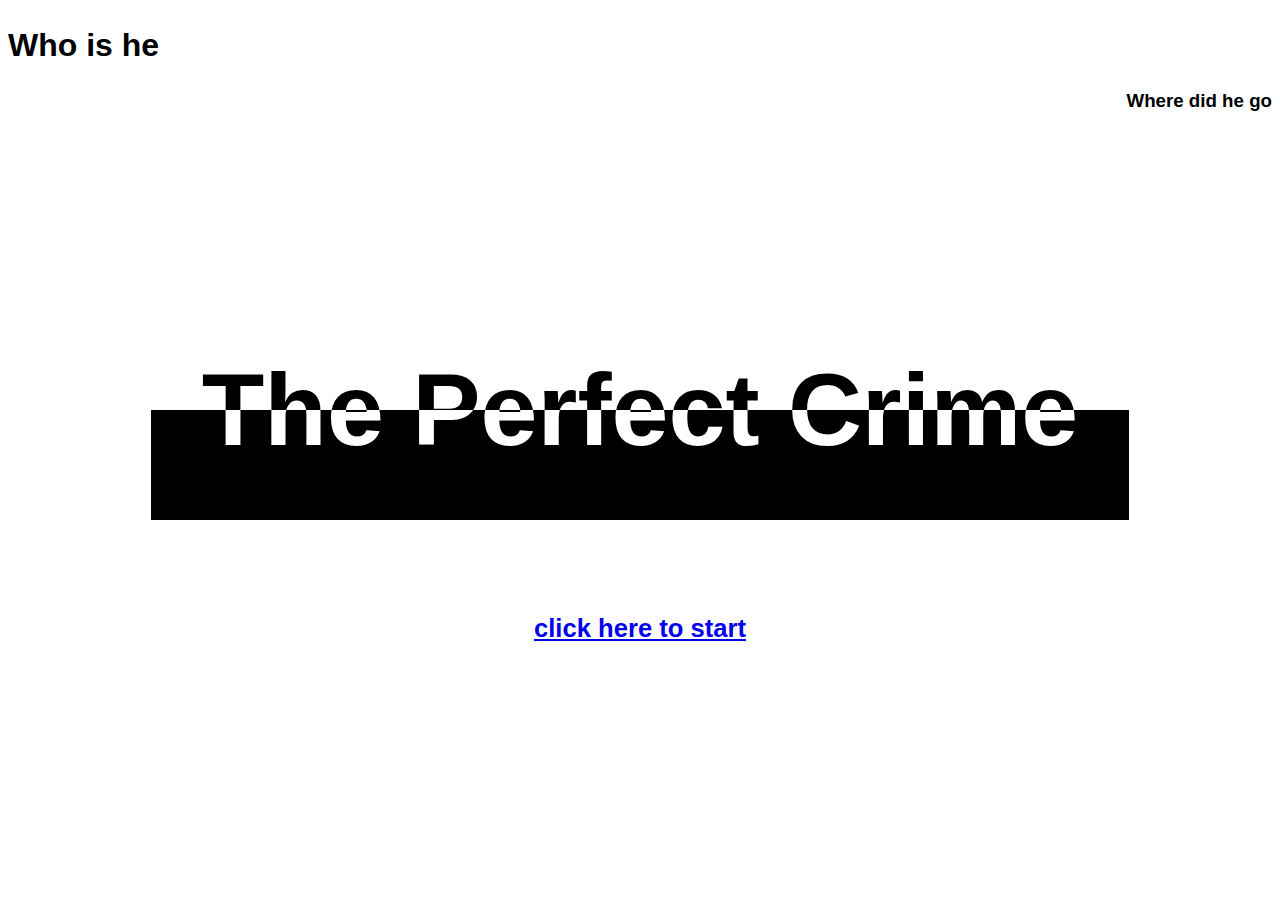
<file: index.html>
<!DOCTYPE html>
<html lang="en">
<head>
    <meta charset="UTF-8">
    <meta http-equiv="X-UA-Compatible" content="IE=edge">
    <meta name="viewport" content="width=device-width, initial-scale=1.0">
    <title>Document</title>
    <link rel="stylesheet" href="css/style.css">
</head>

<body>

    <div class="container">
	<!-- code here -->
	<div class="text-box">
		<h1>The Perfect Crime</h1>
		<h1>The Perfect Crime</h1>
	</div>
		<a href = "page2.html"><p>click here to start</p></a>
</div>
<h2>Who is he</h2>
<h3>Where did he go</h3>
    
   

</body>

</html>
</file>
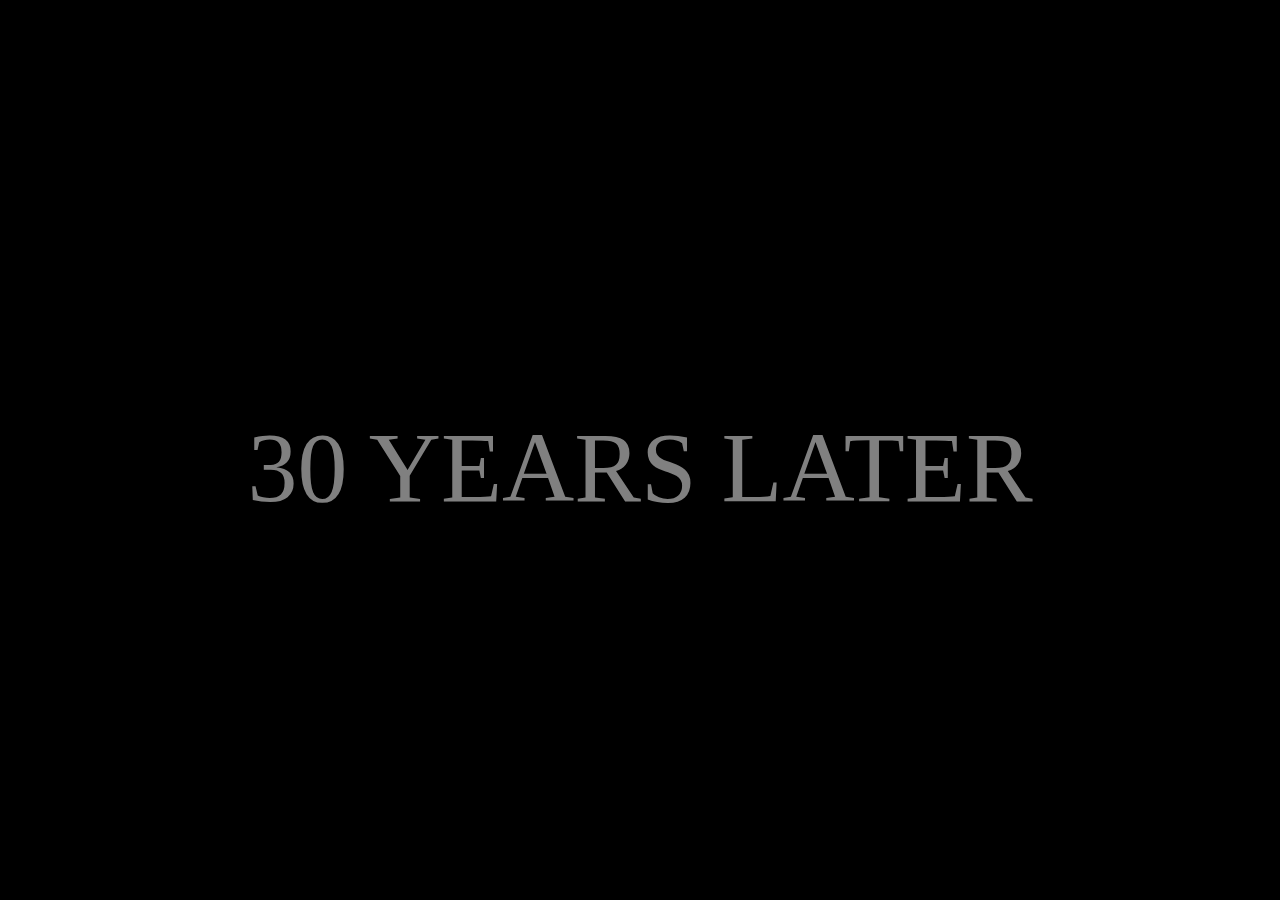
<file: 30years.html>
<html lang="en">
<head>
    <meta charset="UTF-8">
    <meta http-equiv="X-UA-Compatible" content="IE=edge">
    <meta name="viewport" content="width=device-width, initial-scale=1.0">
    <title>Document</title>
   <link rel="stylesheet" href="css/style7.css">  
</head>
<body>
  <p class="logo-1">
    30 Years Later
  </p>
</body>
<script src = "js/js.js"></script>
</html>
</file>
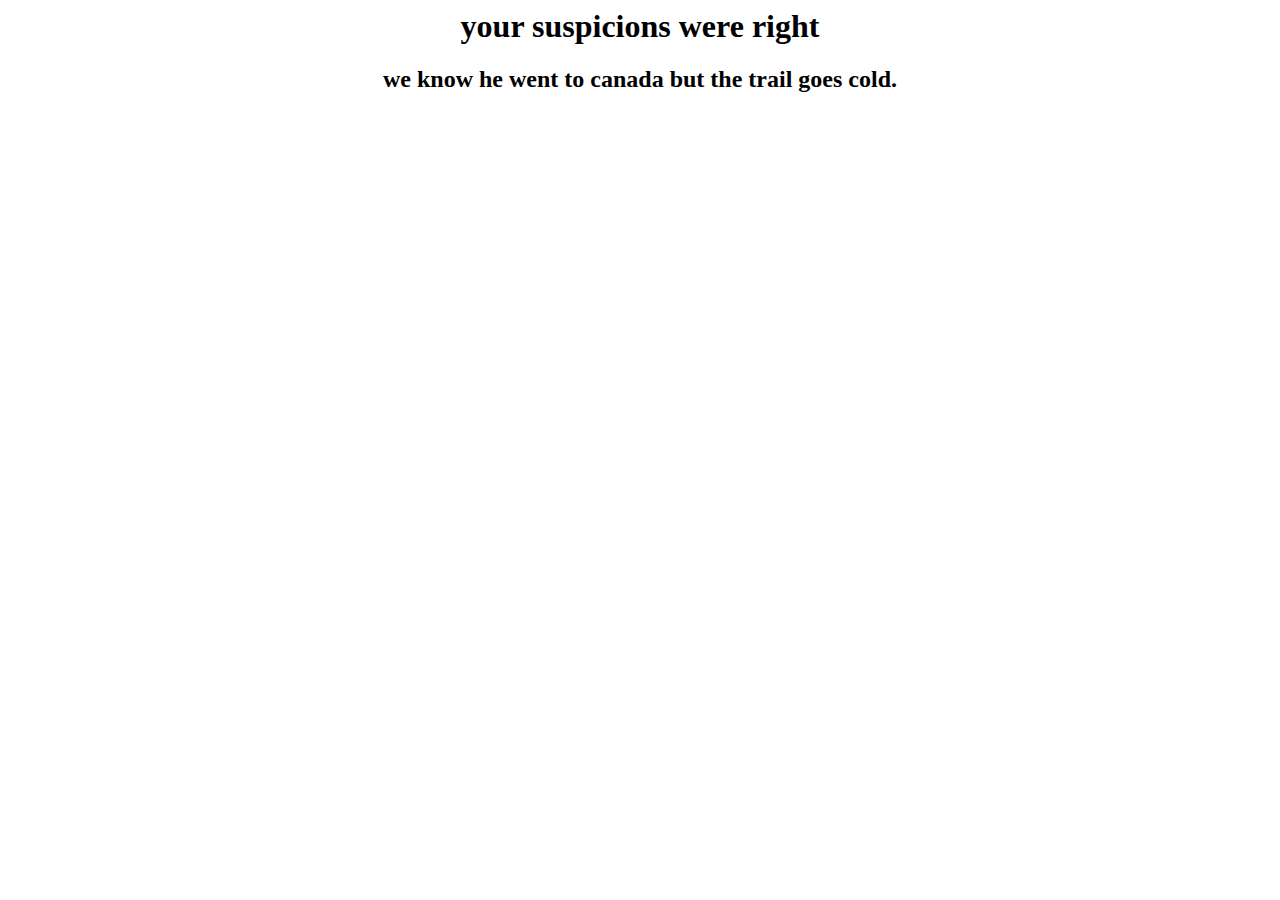
<file: canada.html>
<html lang="en">
<head>
    <meta charset="UTF-8">
    <meta http-equiv="X-UA-Compatible" content="IE=edge">
    <meta name="viewport" content="width=device-width, initial-scale=1.0">
    <title>Document</title>
   <link rel="stylesheet" href="css/style4.css"> 
</head>
<body>
  <h1>your suspicions were right</h1>
  <h2>we know he went to canada but the trail goes cold. </h2>

</body>
<script src = "js/js1.js"></script>
</html>
</file>
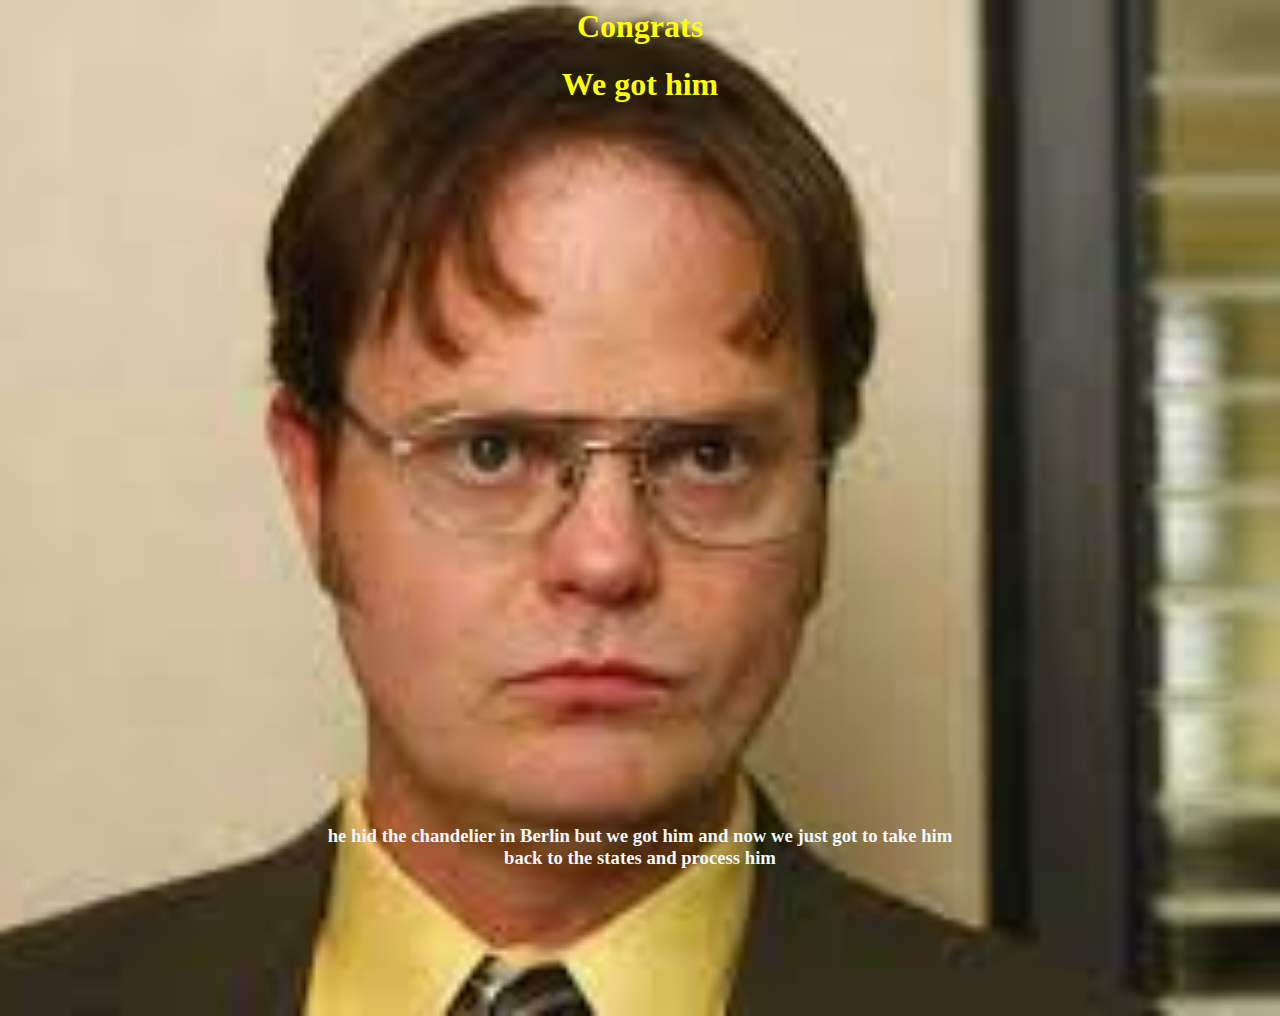
<file: caughtHim.html>
<html lang="en">
<head>
    <meta charset="UTF-8">
    <meta http-equiv="X-UA-Compatible" content="IE=edge">
    <meta name="viewport" content="width=device-width, initial-scale=1.0">
    <title>Document</title>
   <link rel="stylesheet" href="css/style8.css"> 
</head>
<body>
  <h1>Congrats</h1>
  <h1>We got him </h1>
  
  <h3>he hid the chandelier in Berlin but we got him and now we just got to take him <br> back to the states and process him</h3>
</body>
<script src = "js/js3.js"></script>
</html>
</file>
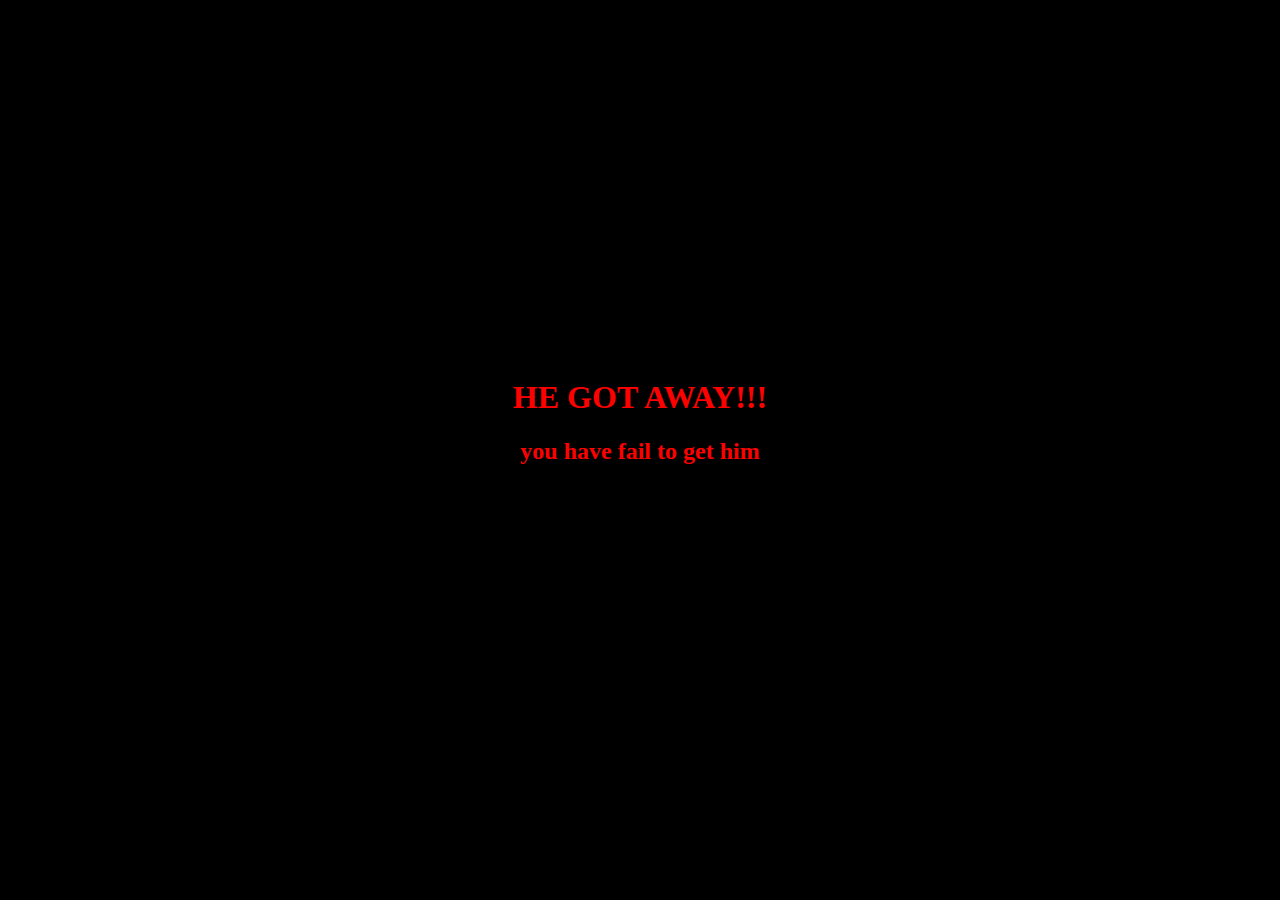
<file: Failed.html>
<!DOCTYPE html>
<html lang="en">
<head>
    <meta charset="UTF-8">
    <meta http-equiv="X-UA-Compatible" content="IE=edge">
    <meta name="viewport" content="width=device-width, initial-scale=1.0">
    <title>Document</title>
   <link rel="stylesheet" href="css/style6.css"> 
</head>
<body>
  <h1>HE GOT AWAY!!!</h1>
  <h2>you have fail to get him </h2>
</body>
<script src = "js/js2.js"></script>
</html>
</file>
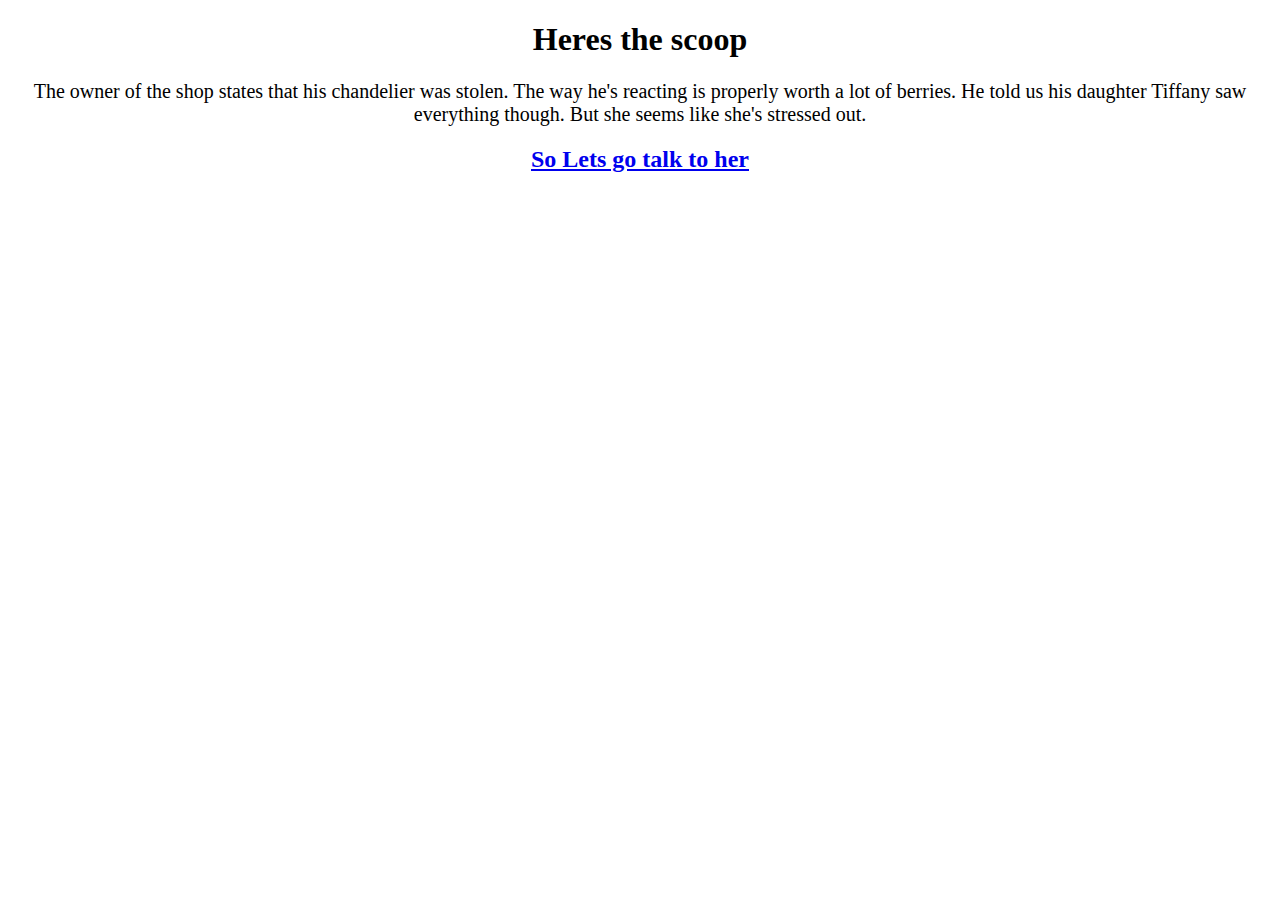
<file: inTheStore.html>
<!DOCTYPE html>
<html lang="en">
<head>
    <meta charset="UTF-8">
    <meta http-equiv="X-UA-Compatible" content="IE=edge">
    <meta name="viewport" content="width=device-width, initial-scale=1.0">
    <title>Document</title>
   <link rel="stylesheet" href="css/style4.css"> 
</head>
<body>
  <h1>Heres the scoop </h1>
  <p> The owner of the shop states that his chandelier was stolen. The way he's reacting is properly worth a lot of berries. He told us his daughter Tiffany saw everything though. But she seems like she's stressed out. </p>
  <a href = "theTalk.html"><h2>So Lets go talk to her</h2></a> 
</body>
</html>
</file>
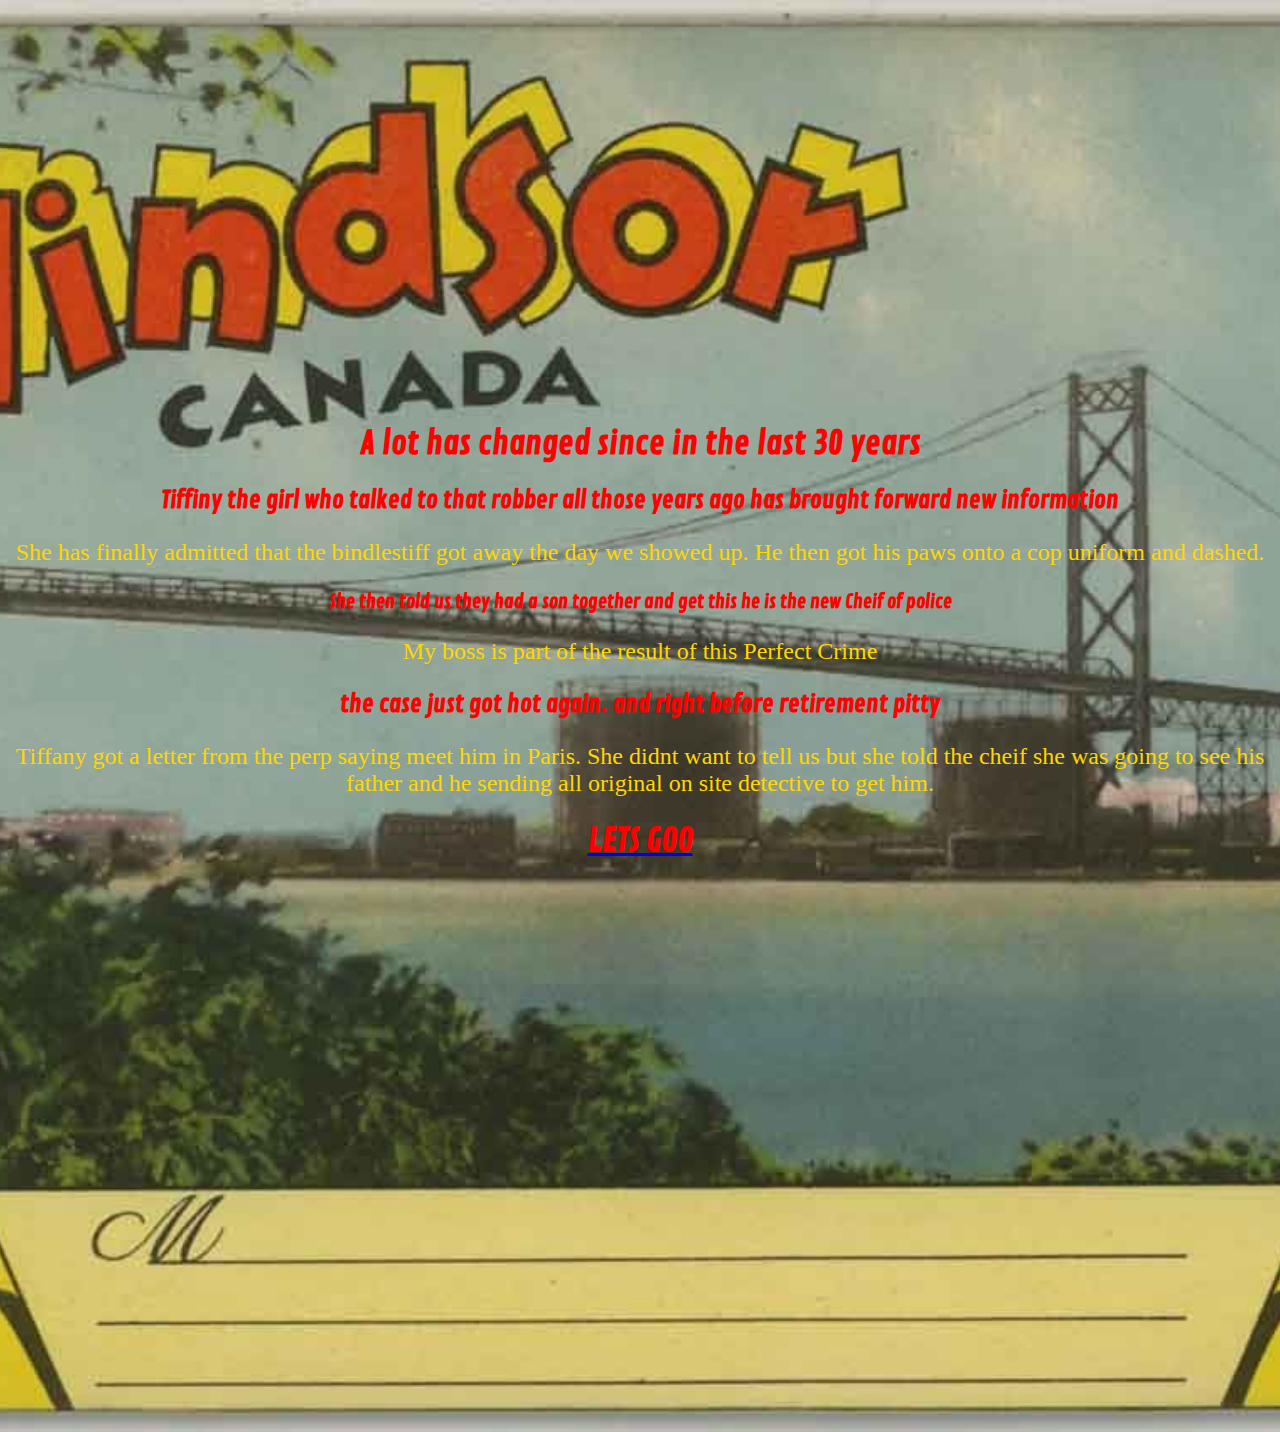
<file: newCheif.html>
<html lang="en">
<head>
    <meta charset="UTF-8">
    <meta http-equiv="X-UA-Compatible" content="IE=edge">
    <meta name="viewport" content="width=device-width, initial-scale=1.0">
    <title>Document</title>
     <link rel="stylesheet" href="css/style9.css"> 
   
</head>
<body>
  <h1>A lot has changed since in the last 30 years</h1>
  <h2>Tiffiny the girl who talked to that robber all those years ago has brought forward new information</h2>
  <p>She has finally admitted that the bindlestiff got away the day we showed up. He then got his paws onto a cop uniform and dashed.</p>
  <h3>She then told us they had a son together and get this he is the new Cheif of police</h3>
  <p>My boss is part of the result of this Perfect Crime</p>
  <H2>the case just got hot again. and right before retirement pitty </H2>
  <p>Tiffany got a letter from the perp saying meet him in Paris. She didnt want to tell us but she told the cheif she was going to see his father and he sending all original on site detective to get him. </p>
  <a href = "whereToGo.html"> <h1>LETS GOO</h1></a>
</body>
</html>
</file>
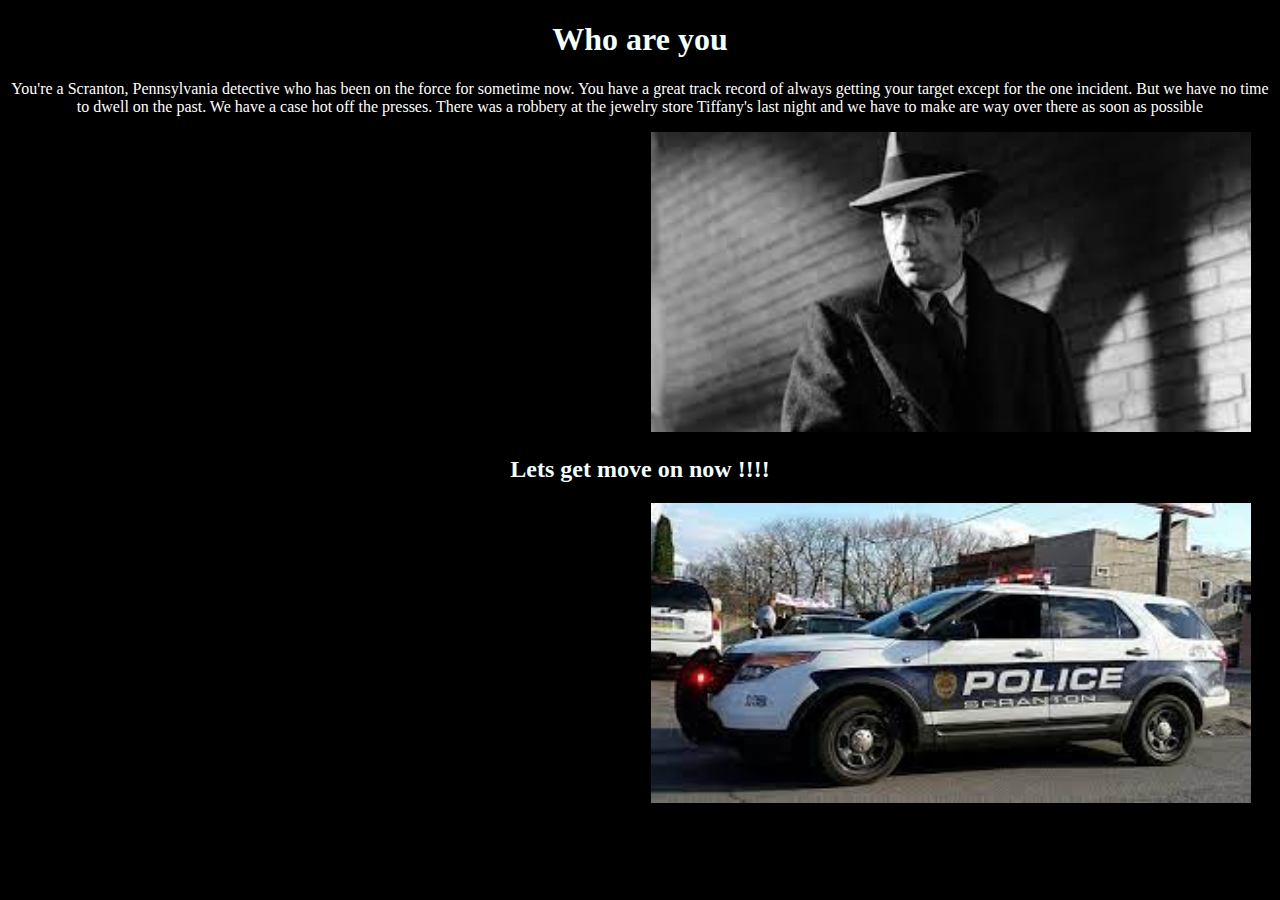
<file: page2.html>
<!DOCTYPE html>
<html lang="en">
<head>
    <meta charset="UTF-8">
    <meta http-equiv="X-UA-Compatible" content="IE=edge">
    <meta name="viewport" content="width=device-width, initial-scale=1.0">
    <title>Document</title>
   <link rel="stylesheet" href="css/style2.css"> 
</head>
<body>
    <h1>
        Who are you 
    </h1>
    <p>
     You're a Scranton, Pennsylvania  detective  who has been on the force for sometime now. You have a great track record of always getting your target except for the one incident. But we have no time to dwell on the past. We have a case hot off the presses. There was a robbery at the jewelry store Tiffany's last night and we have to make are way over there as soon as possible 
    </p>
   <img src = "pics/2pjpg.jpg"  width = "600" height="300">
   <h2>Lets get move on now !!!!</h2>
   <a href = "Tiffanys.html">
   <img src = "pics/copcar.jpg"  width = "600" height="300">
   </a>
</body>
</html>
</file>
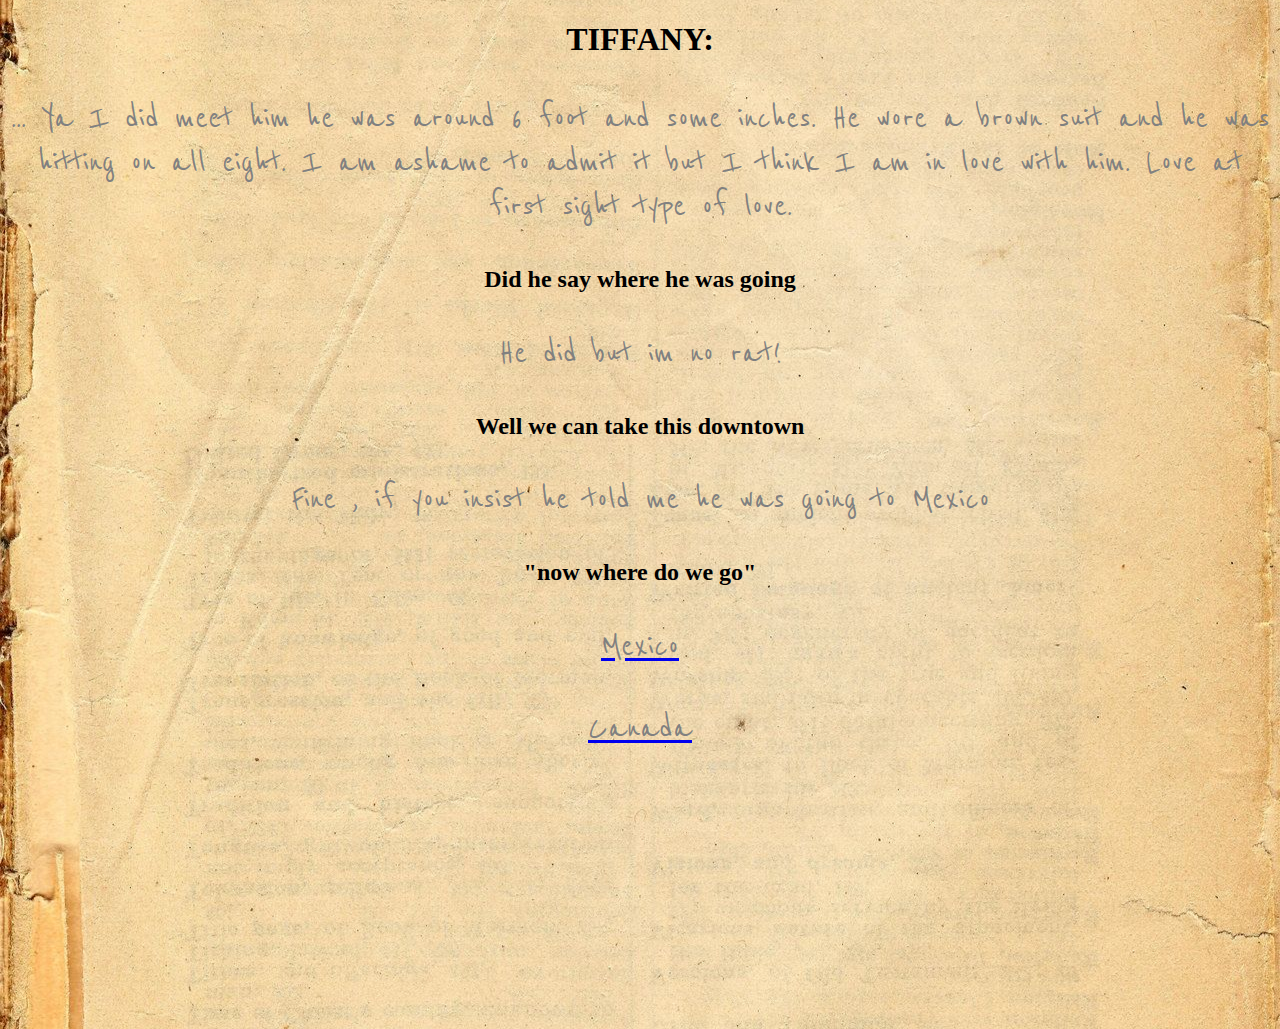
<file: theTalk.html>
<!DOCTYPE html>
<html lang="en">
<head>
    <meta charset="UTF-8">
    <meta http-equiv="X-UA-Compatible" content="IE=edge">
    <meta name="viewport" content="width=device-width, initial-scale=1.0">
    <title>Document</title>
   <link rel="stylesheet" href="css/style5.css"> 
</head>
<body>
  <h1>TIFFANY: </h1>
  <p>... Ya I did meet him he was around 6 foot and some inches. He wore a brown suit and he was hitting on all eight. I am ashame to admit it but I think I am in love with him. Love at first sight type of love.</p>
  <h2>Did he say where he was going</h2>
  <p>He did but im no rat!</p>
  <h2>Well we can take this downtown</h2>
  <p>Fine , if you insist he told me he was going to Mexico</p>
  
    <h2>"now where do we go"</h2>
    <a href = "Failed.html"> <p>Mexico</p></a>
    <a href = "canada.html"> <p>Canada</p></a>
</body>
</html>
</file>
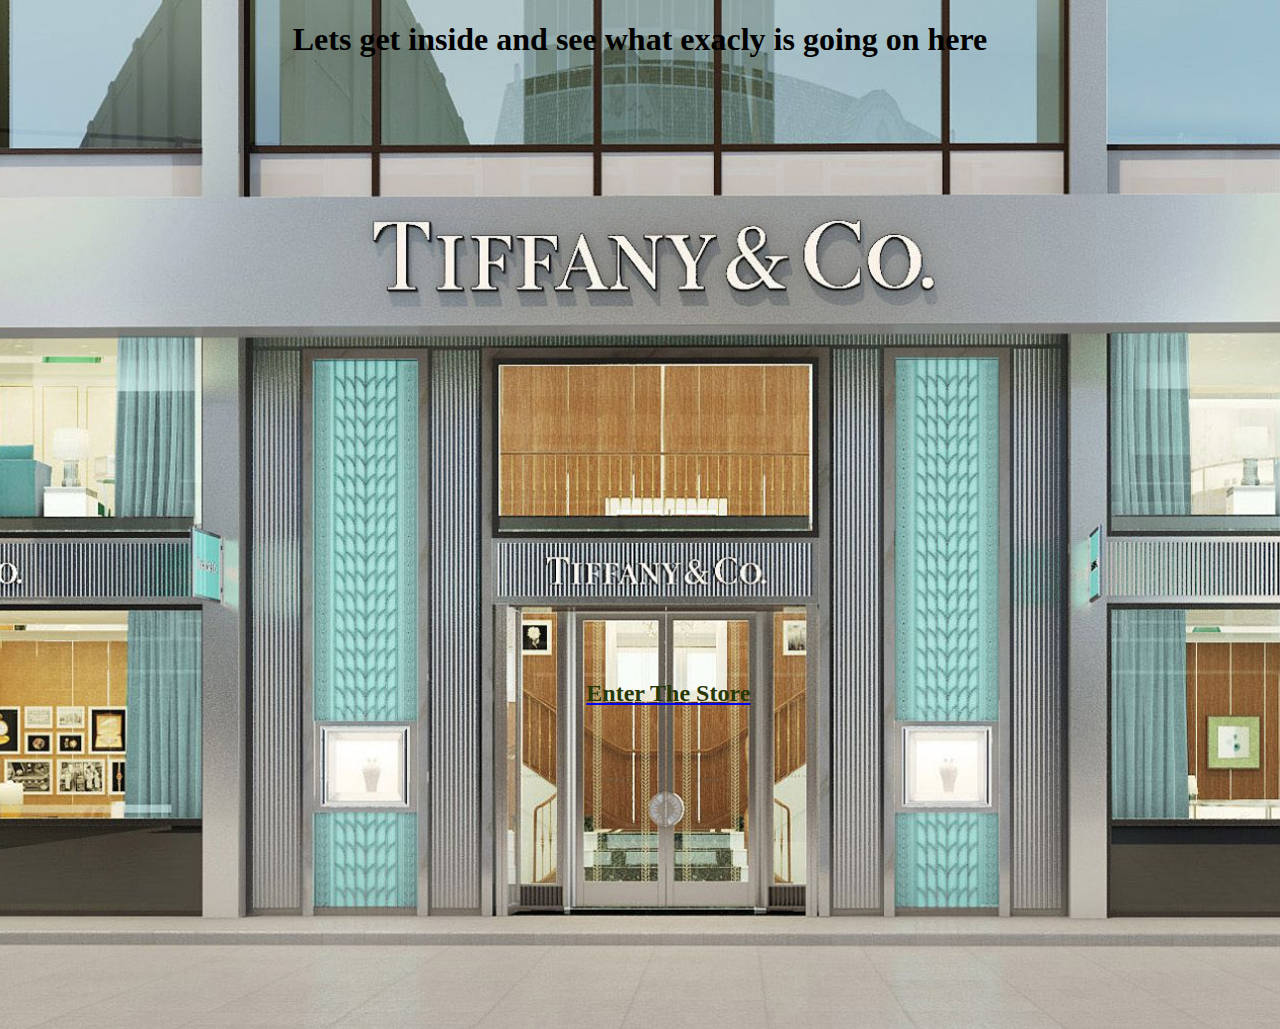
<file: Tiffanys.html>
<!DOCTYPE html>
<html lang="en">
<head>
    <meta charset="UTF-8">
    <meta http-equiv="X-UA-Compatible" content="IE=edge">
    <meta name="viewport" content="width=device-width, initial-scale=1.0">
    <title>Document</title>
   <link rel="stylesheet" href="css/style3.css"> 
</head>
<body>
  <h1>Lets get inside and see what exacly is going on here </h1>
  <a href = "inTheStore.html"><h2>Enter The Store</h2> </a>
</body>
</html>
</file>
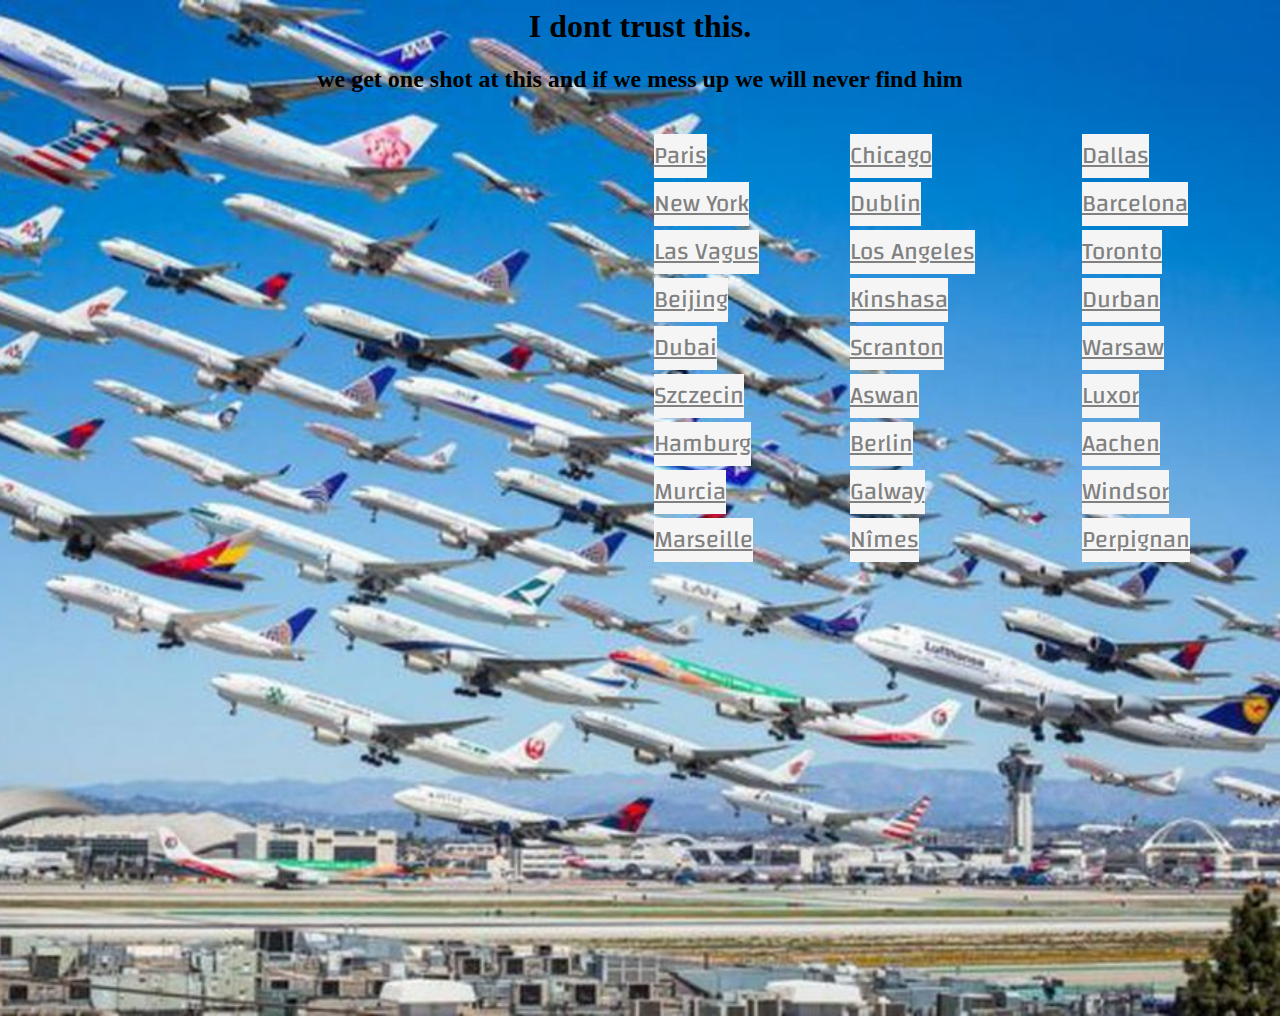
<file: whereToGo.html>
<html lang="en">
<head>
    <meta charset="UTF-8">
    <meta http-equiv="X-UA-Compatible" content="IE=edge">
    <meta name="viewport" content="width=device-width, initial-scale=1.0">
    <title>Document</title>
   <link rel="stylesheet" href="css/style10.css"> 
</head>
<body>
<h1>I dont trust this.</h1>

<h2>we get one shot at this and if we mess up we will never find him</h2>
<table  class="center">
  <tr>
   <td><a href = "Failed.html"> Paris</a> </td>
    <td><a href = "Failed.html">Chicago</a></td>
    <td><a href = "Failed.html">Dallas</a></td>
  </tr>
  <tr>
    <td><a href = "Failed.html">New York</a></td>
    <td><a href = "Failed.html">Dublin</a></td>
    <td><a href = "Failed.html">Barcelona</a></td>
  </tr>
   <tr>
    <td><a href = "Failed.html">Las Vagus</a></td>
    <td><a href = "Failed.html">Los Angeles</a></td>
    <td><a href = "Failed.html">Toronto</a></td>
  </tr>
   <tr>
    <td><a href = "Failed.html">Beijing</a></td>
    <td><a href = "Failed.html">Kinshasa</a></td>
    <td><a href = "Failed.html">Durban</a></td>
  </tr>
   <tr>
    <td><a href = "Failed.html">Dubai</a></td>
    <td><a href = "Failed.html">Scranton</a></td>
    <td><a href = "Failed.html">Warsaw</a></td>
  </tr>
   <tr>
    <td><a href = "Failed.html">Szczecin</a></td>
    <td><a href = "Failed.html">Aswan</a></td>
    <td><a href = "Failed.html">Luxor</a></td>
  </tr>
   <tr>
    <td><a href = "Failed.html">Hamburg</a></td>
    <td><a href = "caughtHim.html">Berlin</a></td>
    <td><a href = "Failed.html">Aachen</a></td>
  </tr>
  
   <tr>
    <td><a href = "Failed.html">Murcia</a></td>
    <td><a href = "Failed.html">Galway</a></td>
    <td><a href = "Failed.html">Windsor</a></td>
  </tr>
  
   <tr>
    <td><a href = "Failed.html">Marseille</a></td>
    <td><a href = "Failed.html">Nîmes</a></td>
    <td><a href = "Failed.html">Perpignan</a></td>
  </tr>
  
</table>




  
</body>
</html>
</file>
<file: css/style.css>
@keyframes example {
    0%   {background-color:rgb(247, 238, 238); left:0px; top:0px;color:black; transform:rotate(90deg)}
    25%  {background-color:rgb(26, 26, 25); left:200px; top:0px;color:white;transform:rotate(0deg) }
    50%  {background-color:rgb(240, 240, 248); left:200px; top:200px;color:black;transform:rotate(250deg)}
    75%  {background-color:rgb(18, 19, 18); left:0px; top:200px;color:white}
    100% {background-color:rgb(17, 17, 17); left:0px; top:0px;color:white}
  }
  @keyframes spin 
  {
    0%   {background-color:rgb(19, 18, 18); left:0px; top:0px; color: white;transform:rotate(0deg);}
    25%  {background-color:rgb(255, 255, 255); left:200px; top:200px;color:black;transform:rotate(90deg)}
    50%  {background-color:rgb(7, 7, 7); left:0px; top:200px; color: white;}
    75%  {background-color:rgb(15, 15, 15); left:0px; top:200px;color: white;transform:rotate(270deg)}
    100% {background-color:rgb(238, 236, 236); left:50px; top:400px;color: black;transform: rotate(360deg);}
  }
  @keyframes flash
  {
    0%   {background-color:white}
    25%  {background-color:greenyellow;}
    50%  {background-color:orange; }
    75%  {background-color:olive;}
    100% {background-color:red;}
  }
  @keyframes lala
  {
    0%   {color:blue}
    25%  { color:purple;}
    50%  {color:black; }
    75%  {color:red;}
    100% {color:pink;}
  }
  @keyframes in
  {
    0%   {filter:invert(0)}
    25%  {filter: (20%);}
    50%  {filter: (50%);}
    75%  {filter: (75%);}
    100% {filter: (1);}
  }
  h2{
    font-size:xx-large;
    color: black;
    position: relative;
    animation-name: spin;
    animation-duration: 4s;
    animation-direction: alternate;
    animation-iteration-count: 2;
   
}
  
h3{
    font-weight: 700;
    background-color:white;
    position: relative;
    animation-name: example;
    animation-duration: 4s;
    animation-direction: alternate;
    animation-iteration-count: 2;
    text-align: end;
}

body 
{
    
    background-color: #cccccc;
}
*,
*:after,
*:before {
	box-sizing: border-box;
}

body {
	font-family: "Inter", sans-serif;
	background-color: #FFF;
}

.text-box {
	position: relative;
	display: flex;
	align-items: center;
	justify-content: center;
}

h1 {
	font-size: 8vw;
	font-weight: 900;
	background-color: #000;
	color: #fff;
	display: block;
	padding: .5em;
}

h1:nth-child(2) {
	position: absolute;
	background-color: #fff;
	color: #000;
	clip-path: inset(-1% -1% 50% -1%);

}

p {
	font-size: 2vw;
	font-weight: 900;
	margin-top: 1em;
	text-align: center;
	
}


.container {
	position: absolute;
	top: 0;
	left: 0;
	right: 0;
	bottom: 0;
	width: 100%;
	display: flex;
	align-items: center;
	justify-content: center;
	flex-direction: column;
}
</file>
<file: css/style7.css>
body
{
  background-color: black;
  text-align: center;
}

:root {
  --shadow-color: #FF9E9E;
  --shadow-color-light: greenyellow;
}



body {
 
  background-color:black;
}

p {
  margin: calc(50vh - 40px) auto 0 auto;
  font-size: 100px;
  text-transform: uppercase;
  font-weight: normal;
  display: block;
  height: auto;
  text-align: center;
}

.logo-1 {
  color: grey;
  animation: neon 3s infinite;
}

@keyframes neon {
  0% {
    text-shadow: -1px -1px 1px var(--shadow-color-light), -1px 1px 1px var(--shadow-color-light), 1px -1px 1px var(--shadow-color-light), 1px 1px 1px var(--shadow-color-light),
    0 0 3px var(--shadow-color-light), 0 0 10px var(--shadow-color-light), 0 0 20px var(--shadow-color-light),
    0 0 30px var(--shadow-color), 0 0 40px var(--shadow-color), 0 0 50px var(--shadow-color), 0 0 70px var(--shadow-color), 0 0 100px var(--shadow-color), 0 0 200px var(--shadow-color);
  }
  50% {
    text-shadow: -1px -1px 1px var(--shadow-color-light), -1px 1px 1px var(--shadow-color-light), 1px -1px 1px var(--shadow-color-light), 1px 1px 1px var(--shadow-color-light),
    0 0 5px var(--shadow-color-light), 0 0 15px var(--shadow-color-light), 0 0 25px var(--shadow-color-light),
    0 0 40px var(--shadow-color), 0 0 50px var(--shadow-color), 0 0 60px var(--shadow-color), 0 0 80px var(--shadow-color), 0 0 110px var(--shadow-color), 0 0 210px var(--shadow-color);
  }
  100% {
    text-shadow: -1px -1px 1px var(--shadow-color-light), -1px 1px 1px var(--shadow-color-light), 1px -1px 1px var(--shadow-color-light), 1px 1px 1px var(--shadow-color-light),
    0 0 3px var(--shadow-color-light), 0 0 10px var(--shadow-color-light), 0 0 20px var(--shadow-color-light),
    0 0 30px var(--shadow-color), 0 0 40px var(--shadow-color), 0 0 50px var(--shadow-color), 0 0 70px var(--shadow-color), 0 0 100px var(--shadow-color), 0 0 200px var(--shadow-color);
  }
}
</file>
<file: css/style4.css>
@keyframes flash
  {
    0%   {background-color:white}
    25%  {background-color:black}
    50%  {background-color:white }
    75%  {background-color:black}
    100% {background-color:white}
  }
   @keyframes letters
  {
    0%   {color:black}
    25%  {color:yellow}
    50%  {color:black }
    75%  {color:yellow}
    100% {color:black}
  }

h1
{
  animation-name: letters;
  animation-duration: 10s;
  animation-iteration-count: infinite;
  text-align: center;
  text-shadow: blue;
}
p
{

animation-name: letters;
    animation-duration: 10s;
     animation-iteration-count: infinite;
text-align: center;
text-shadow: blue;
font-size: 125%;
}
h2
{
  animation-name: letters;
  animation-duration: 10s;
  text-align: center;
   animation-iteration-count: infinite;
}
body
{
   animation-name: flash;
    animation-duration: 10s;
     animation-iteration-count: infinite;
}
</file>
<file: css/style8.css>
h1
{
  text-align: center;
  text-shadow: blue;
  color: yellow;
}
p
{
text-align: center;
text-shadow: blue;

}

h3{

  text-align: center;
   padding-top: 700px;
   color:aliceblue;
}
h2
{
  text-align: center;
  color:yellow;
}
body
{
   background-image: url("../pics/dwight.jpg");
  height: 1000px; /* You must set a specified height */
  background-position: center; /* Center the image */
  background-repeat: no-repeat; /* Do not repeat the image */
  background-size: cover; 
}
</file>
<file: css/style6.css>
body
{
  text-align: center;
  background-color: black;
   padding-top: 350px;
}
h1
{
  color:red;
}
h2
{
  color:red;
}
</file>
<file: css/style9.css>
@import url('https://fonts.googleapis.com/css2?family=Changa&family=Contrail+One&family=Reenie+Beanie&display=swap');
h1
{
  font-family: 'Contrail One', cursive;
  text-align: center;
  text-shadow: blue;
  color:red;
}
p
{
font-size: 150%;
text-align: center;
text-shadow: blue;
color:gold;
}
h2
{
  font-family: 'Contrail One', cursive;
  text-align: center;
  color: red;
  
}
h3{
   font-family: 'Contrail One', cursive;
  text-align: center;
  color:red;
}
body
{
  padding-top: 11cm;
   background-image: url("../pics/post3.jpg");
  height: 1000px; /* You must set a specified height */
  background-position: center; /* Center the image */
  background-repeat: no-repeat; /* Do not repeat the image */
  background-size: cover; 
}
</file>
<file: css/style2.css>
@keyframes coloreffect
{ 
  0% {filter:invert(0%)} 
  25% {filter:invert(25%)} 
  50% {filter:invert(50%)} 
  75% {filter:invert(75%)}
  100% {filter:invert(100%)}
}

body 
{
    background-color: Black;
}
h1{
  color:azure;
  text-align: center;
}
h2{
  color:azure;
  text-align: center;
}
p{
  color: white;
  text-align: center;
}
img
{
  margin-left:17cm;
  animation-name: coloreffect;
  animation-duration: 10s;
  animation-iteration-count: infinite;
}
</file>
<file: css/style5.css>
@import url('https://fonts.googleapis.com/css2?family=Kalam&display=swap');
@import url('https://fonts.googleapis.com/css2?family=Changa&family=Reenie+Beanie&display=swap');

body
{
  background-image:url("../pics/paper3.jpg");
   height: 1000px; /* You must set a specified height */
  background-position: center; /* Center the image */
  background-repeat: no-repeat; /* Do not repeat the image */
  background-size: cover; 
  border: black;
  text-align: center;
}
h1
{
 color:black;

}
p
{
font-family: 'Reenie Beanie', cursive;
font-size: 1.0cm;
 color:grey; 
 text-align:center;
}
h2
{
  color:black;
}
</file>
<file: css/style3.css>
body
{
  background-image: url("../pics/store2.jpg" );
  height: 1000px; /* You must set a specified height */
  background-position: center; /* Center the image */
  background-repeat: no-repeat; /* Do not repeat the image */
  background-size: cover; 
}
h1{
  text-align: center;
}
h2
{
  text-align: center;
  margin-left: 1.5cm;
  padding-top: 600px;
  color: rgb(39, 56, 6) ;
}
</file>
<file: css/style10.css>
@import url('https://fonts.googleapis.com/css2?family=Changa&family=Francois+One&display=swap');@import url('https://fonts.googleapis.com/css2?family=Kalam&display=swap');
@keyframes flash
{
  0%   {background-color:white}
  25%  {background-color:black}
  50%  {background-color:white }
  75%  {background-color:black}
  100% {background-color:white}
}

h1
{
text-align: center;
text-shadow: blue;
}
p
{
text-align: center;
text-shadow: blue;
color: orange;
}
h2
{
text-align: center;
}
.center
{

  margin-left: 17cm;
  margin-right: auto;
  margin-top: 1cm;
  width: 50%;
  

}
a
{
 
  font-family: 'Changa', sans-serif;
  font-size: 150%;
  color:grey;
  background-color: whitesmoke;
}
body
{
 animation-name: flash;
  animation-duration: 3s;
  background-image:url("../pics/planes2.jpg");
   height: 1000px; /* You must set a specified height */
  background-position: center; /* Center the image */
  background-repeat: no-repeat; /* Do not repeat the image */
  background-size: cover; 
  border: black;
  text-align: center;
}
</file>
